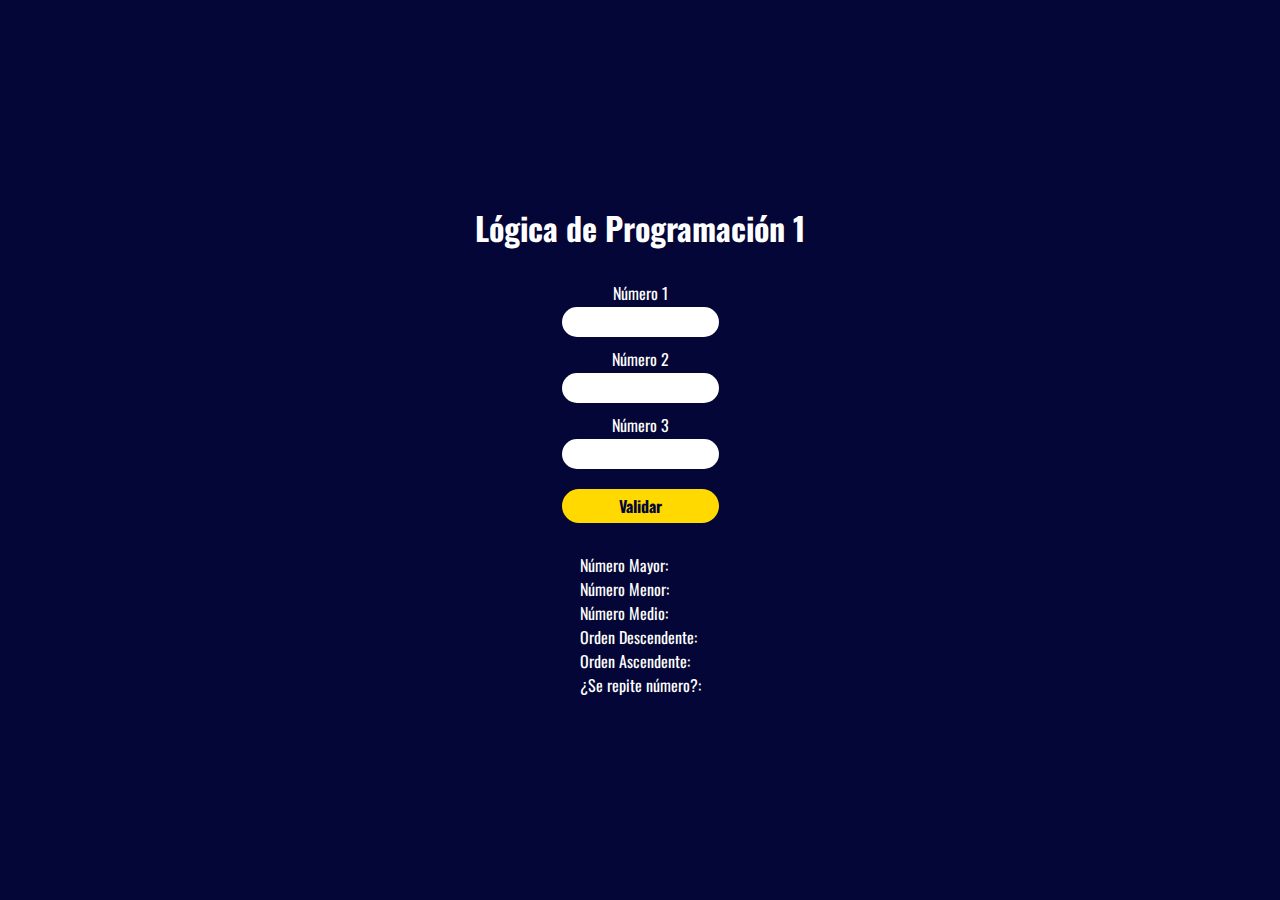
<file: index.html>
<!DOCTYPE html>
<html lang="en">

<head>
    <meta charset="UTF-8">
    <meta name="viewport" content="width=device-width, initial-scale=1.0">
    <link rel="stylesheet" href="styles.css">
    <link rel="preconnect" href="https://fonts.googleapis.com">
    <link rel="preconnect" href="https://fonts.gstatic.com" crossorigin>
    <link href="https://fonts.googleapis.com/css2?family=Oswald:wght@200..700&display=swap" rel="stylesheet">
    <title>Lógica Programación 1</title>
</head>

<body>
    <section class="main-container">
        <h1>Lógica de Programación 1</h1>
        <div class="input-container">
            <form action="" id="form" class="form-main">
                <div class="input-contain">
                    <label for="n1">
                        Número 1
                    </label>
                    <input type="text" name="n1" id="n1" class="input-text">
                </div>
                <div class="input-contain">
                    <label for="n2">
                        Número 2
                    </label>
                    <input type="text" name="n2" id="n2" class="input-text">
                </div>
                <div class="input-contain">
                    <label for="n3">
                        Número 3
                    </label>
                    <input type="text" name="n3" id="n3" class="input-text">
                </div>

                <button type="submit" id="btn" class="btn-validar"> Validar</button>
            </form>
        </div>
        <div class="results">
            <p>Número Mayor: <span id="higher"></span></p>
            <p>Número Menor: <span id="lower"></span></p>
            <p>Número Medio: <span id="middle"></span></p>
            <p>Orden Descendente: <span id="sortLower"></span></p>
            <p>Orden Ascendente: <span id="sortHigher"></span></p>
            <p>¿Se repite número?: <span id="repeat"></span></p>
        </div>
    </section>
    <script src="./index.js"></script>
</body>

</html>
</file>
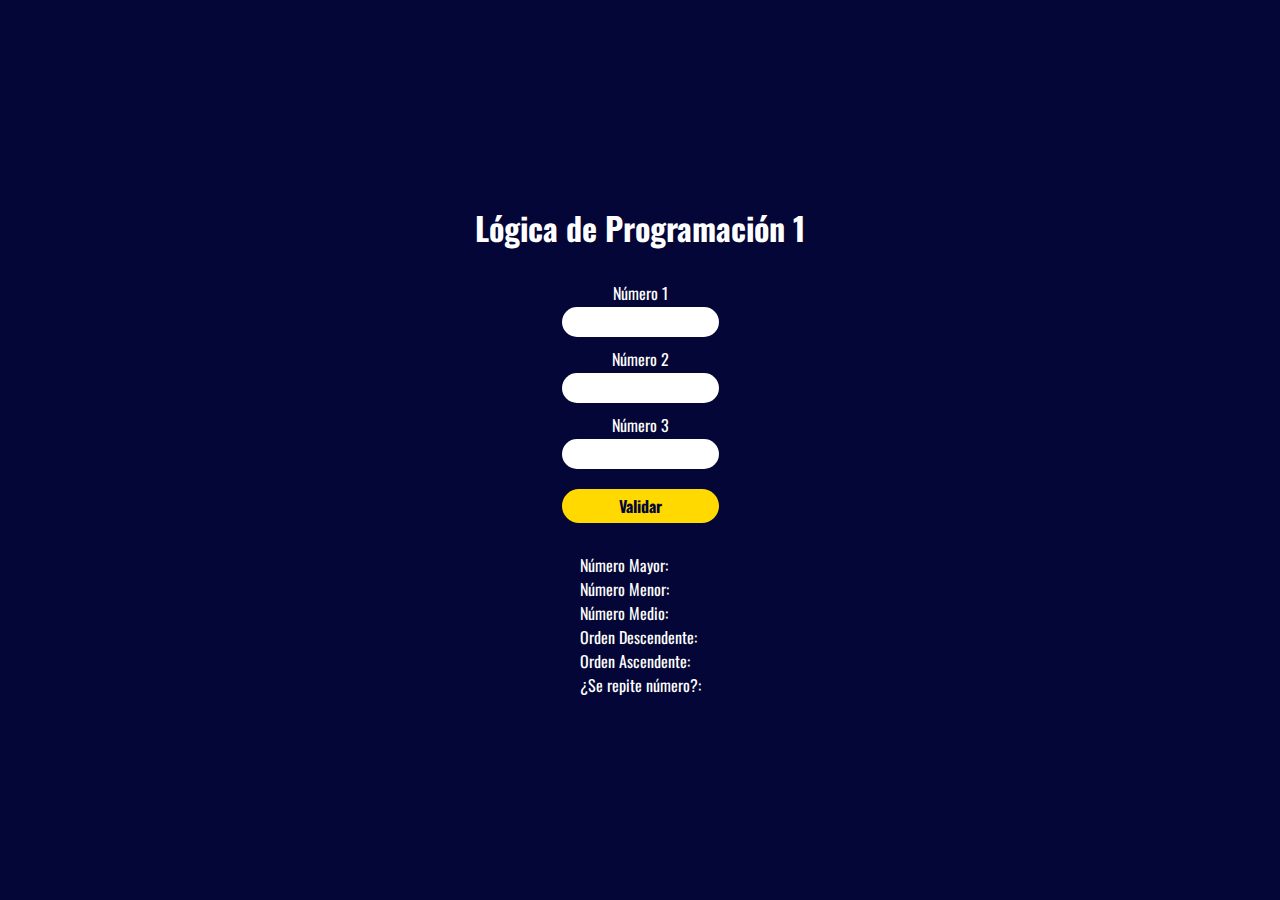
<file: src/index.html>
<!DOCTYPE html>
<html lang="en">

<head>
    <meta charset="UTF-8">
    <meta name="viewport" content="width=device-width, initial-scale=1.0">
    <link rel="stylesheet" href="styles.css">
    <link rel="preconnect" href="https://fonts.googleapis.com">
    <link rel="preconnect" href="https://fonts.gstatic.com" crossorigin>
    <link href="https://fonts.googleapis.com/css2?family=Oswald:wght@200..700&display=swap" rel="stylesheet">
    <title>Lógica Programación 1</title>
</head>

<body>
    <section class="main-container">
        <h1>Lógica de Programación 1</h1>
        <div class="input-container">
            <form action="" id="form" class="form-main">
                <div class="input-contain">
                    <label for="n1">
                        Número 1
                    </label>
                    <input type="text" name="n1" id="n1" class="input-text">
                    <span class="span-error" id="err1"> </span>
                </div>
                <div class="input-contain">
                    <label for="n2">
                        Número 2
                    </label>
                    <input type="text" name="n2" id="n2" class="input-text">
                    <span class="span-error" id="err2"> </span>
                </div>
                <div class="input-contain">
                    <label for="n3">
                        Número 3
                    </label>
                    <input type="text" name="n3" id="n3" class="input-text">
                    <span class="span-error" id="err3"> </span>
                </div>

                <button type="submit" id="btn" class="btn-validar"> Validar</button>
            </form>
        </div>
        <div class="results">
            <p>Número Mayor: <span id="higher"></span></p>
            <p>Número Menor: <span id="lower"></span></p>
            <p>Número Medio: <span id="middle"></span></p>
            <p>Orden Descendente: <span id="sortLower"></span></p>
            <p>Orden Ascendente: <span id="sortHigher"></span></p>
            <p>¿Se repite número?: <span id="repeat"></span></p>
        </div>
    </section>
    <script type="module" src="./index.js"></script>
    <script type="module" src="./utils/handlerError.js"></script>
    <script type="module" src="./utils/captureData.js"></script>
    <script type="module" src="./utils/printData.js"></script>
</body>

</html>
</file>
<file: styles.css>
* {
    padding: 0;
    margin: 0;
    font-family: 'Oswald';
}

body {
    background-color: rgb(3, 6, 54);
    color: white;
}

.main-container {
    width: 100%;
    height: 100vh;
    max-width: 1024px;
    margin: 0 auto;
    display: flex;
    justify-content: center;
    align-items: center;
    flex-direction: column;    
    gap: 20px;
}

.form-main {
    display: flex;
    flex-direction: column;
    gap: 10px;
    padding: 10px;
}

.input-contain {
    display: flex;
    flex-direction: column;
    justify-content: center;
    align-items: center;
    gap: 2px;
}

.input-text {
    border-radius: 20px;
    border: none;
    padding: 5px 10px;
    outline: none;
}

.btn-validar {
    margin-top: 10px;
    padding: 5px;
    border-radius: 20px;
    border: none;
    background-color: rgb(255, 217, 0);
    color: rgb(3, 6, 54);
    font-weight: bold;
    font-size: 16px;
    cursor: pointer;
    transition: linear .3s all;
}

.btn-validar:hover {
    transform: scale(1.02);
    font-size: 17px;
}
</file>
<file: src/styles.css>
* {
    padding: 0;
    margin: 0;
    font-family: 'Oswald';
}

body {
    background-color: rgb(3, 6, 54);
    color: white;
}

.main-container {
    width: 100%;
    height: 100vh;
    max-width: 1024px;
    margin: 0 auto;
    display: flex;
    justify-content: center;
    align-items: center;
    flex-direction: column;    
    gap: 20px;
}

.form-main {
    display: flex;
    flex-direction: column;
    gap: 10px;
    padding: 10px;
}

.input-contain {
    display: flex;
    flex-direction: column;
    justify-content: center;
    align-items: center;
    gap: 2px;
}

.input-text {
    border-radius: 20px;
    border: none;
    padding: 5px 10px;
    outline: none;
}

.btn-validar {
    margin-top: 10px;
    padding: 5px;
    border-radius: 20px;
    border: none;
    background-color: rgb(255, 217, 0);
    color: rgb(3, 6, 54);
    font-weight: bold;
    font-size: 16px;
    cursor: pointer;
    transition: linear .3s all;
}

.btn-validar:hover {
    transform: scale(1.02);
    font-size: 17px;
}

.span-error {
    color: rgb(255, 109, 109);
    font-size: small;
    margin-top: -2px;
}
</file>
